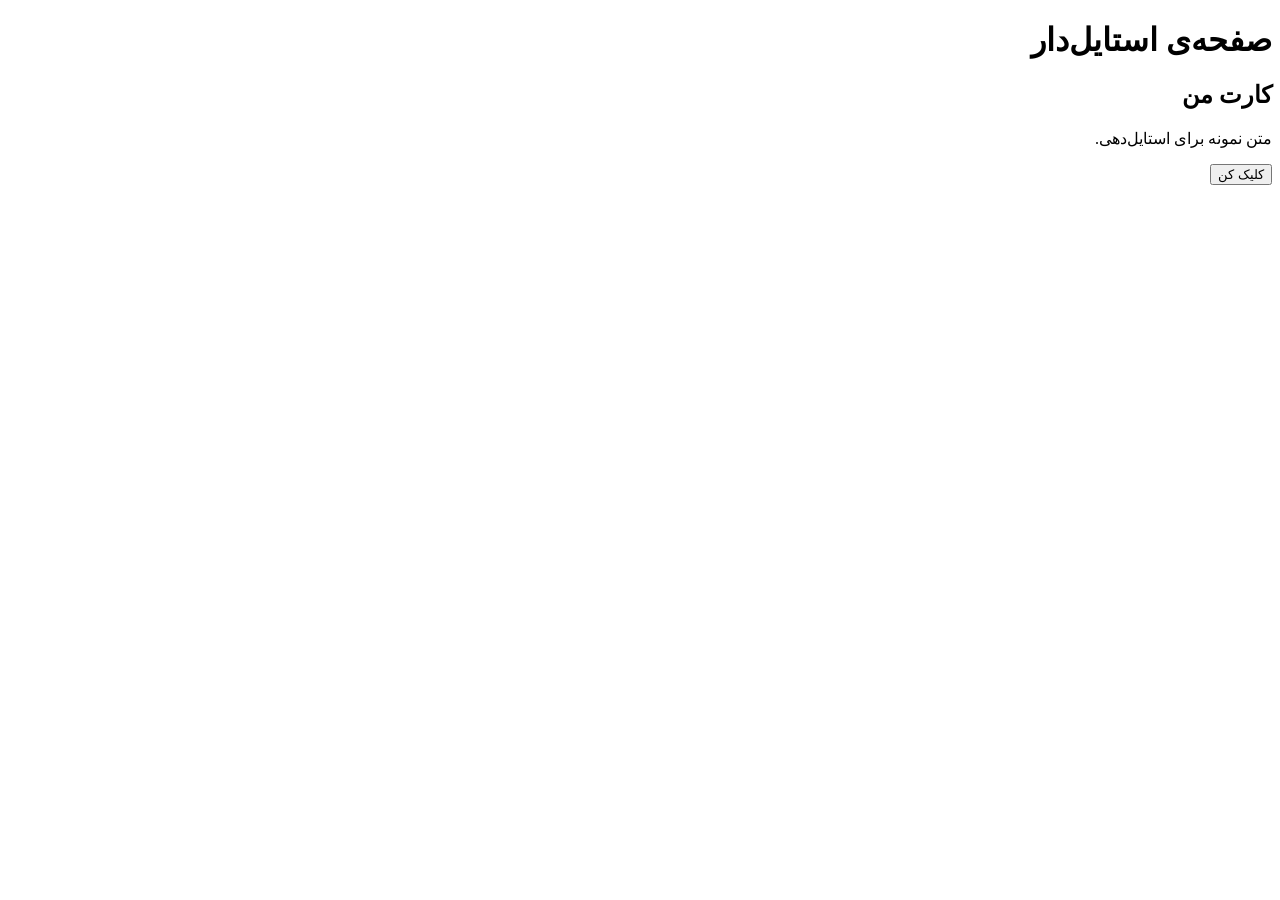
<file: 01-beginner/02-style-it/index.html>
<!DOCTYPE html>
<html lang="fa" dir="rtl">
<head>
  <meta charset="UTF-8">
  <meta name="viewport" content="width=device-width, initial-scale=1.0">
  <title>استایل</title>
  <link rel="stylesheet" href="style.css">
</head>
<body>
  <h1>صفحه‌ی استایل‌دار</h1>
  <div class="card">
    <h2>کارت من</h2>
    <p>متن نمونه برای استایل‌دهی.</p>
    <button class="btn">کلیک کن</button>
  </div>
</body>
</html>
</file>
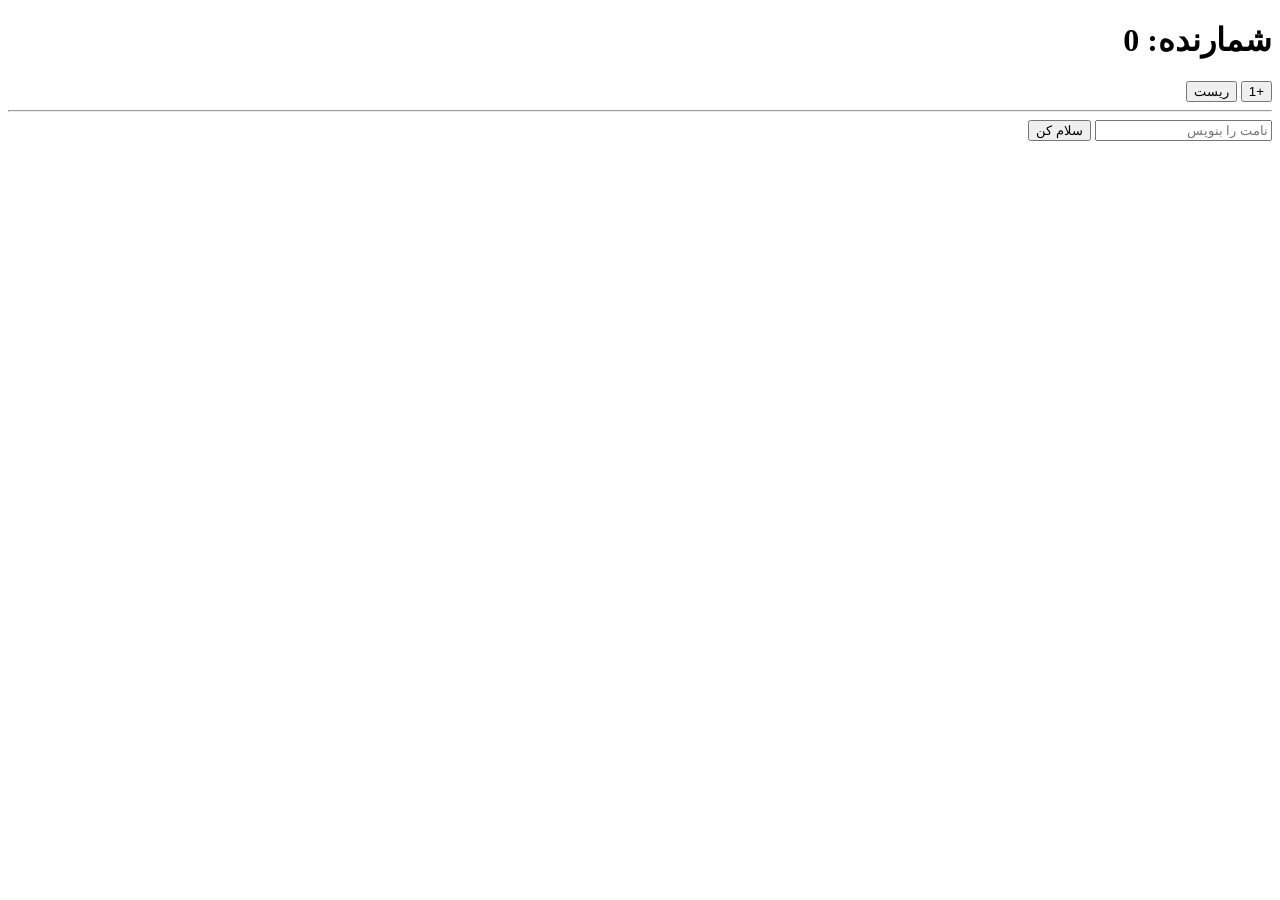
<file: 01-beginner/03-hello-js/index.html>
<!DOCTYPE html>
<html lang="fa" dir="rtl">
<head>
  <meta charset="UTF-8">
  <meta name="viewport" content="width=device-width, initial-scale=1.0">
  <title>Hello JS</title>
</head>
<body>
  <h1>شمارنده: <span id="count">0</span></h1>
  <button id="inc">+1</button>
  <button id="reset">ریست</button>

  <hr>
  <input id="name" placeholder="نامت را بنویس">
  <button id="greet">سلام کن</button>
  <p id="message"></p>

  <script src="script.js"></script>
</body>
</html>
</file>
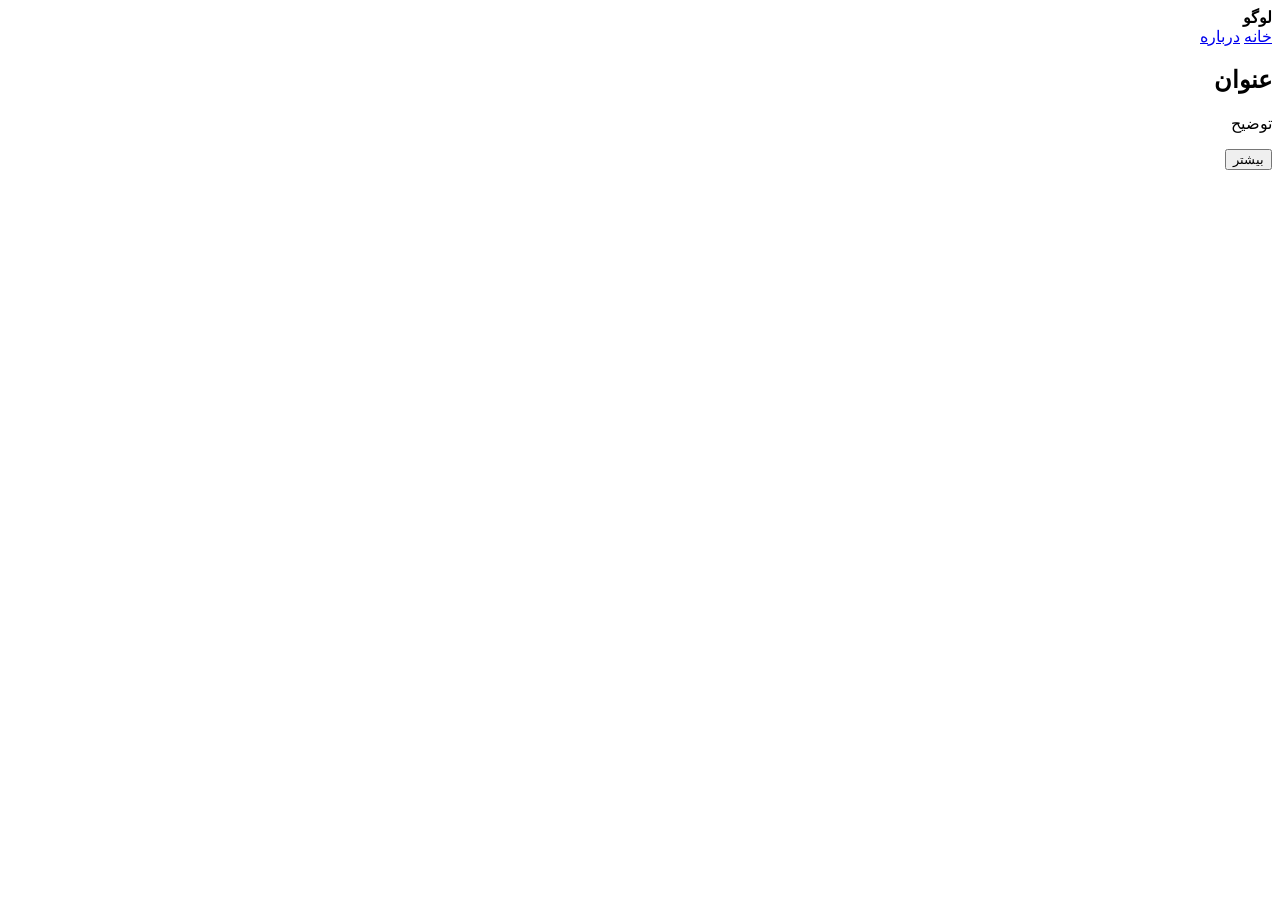
<file: 02-intermediate/01-responsive-cards/index.html>
<!DOCTYPE html>
<html lang="fa" dir="rtl">
<head>
  <meta charset="UTF-8">
  <meta name="viewport" content="width=device-width, initial-scale=1.0">
  <title>کارت‌ها</title>
  <link rel="stylesheet" href="style.css">
</head>
<body>
  <header class="top">
    <strong>لوگو</strong>
    <nav><a href="#">خانه</a> <a href="#">درباره</a></nav>
  </header>
  <main class="grid">
    <!-- TODO: ۶ کارت اینجا اضافه کن -->
    <article class="card"><h2>عنوان</h2><p>توضیح</p><button>بیشتر</button></article>
  </main>
</body>
</html>
</file>
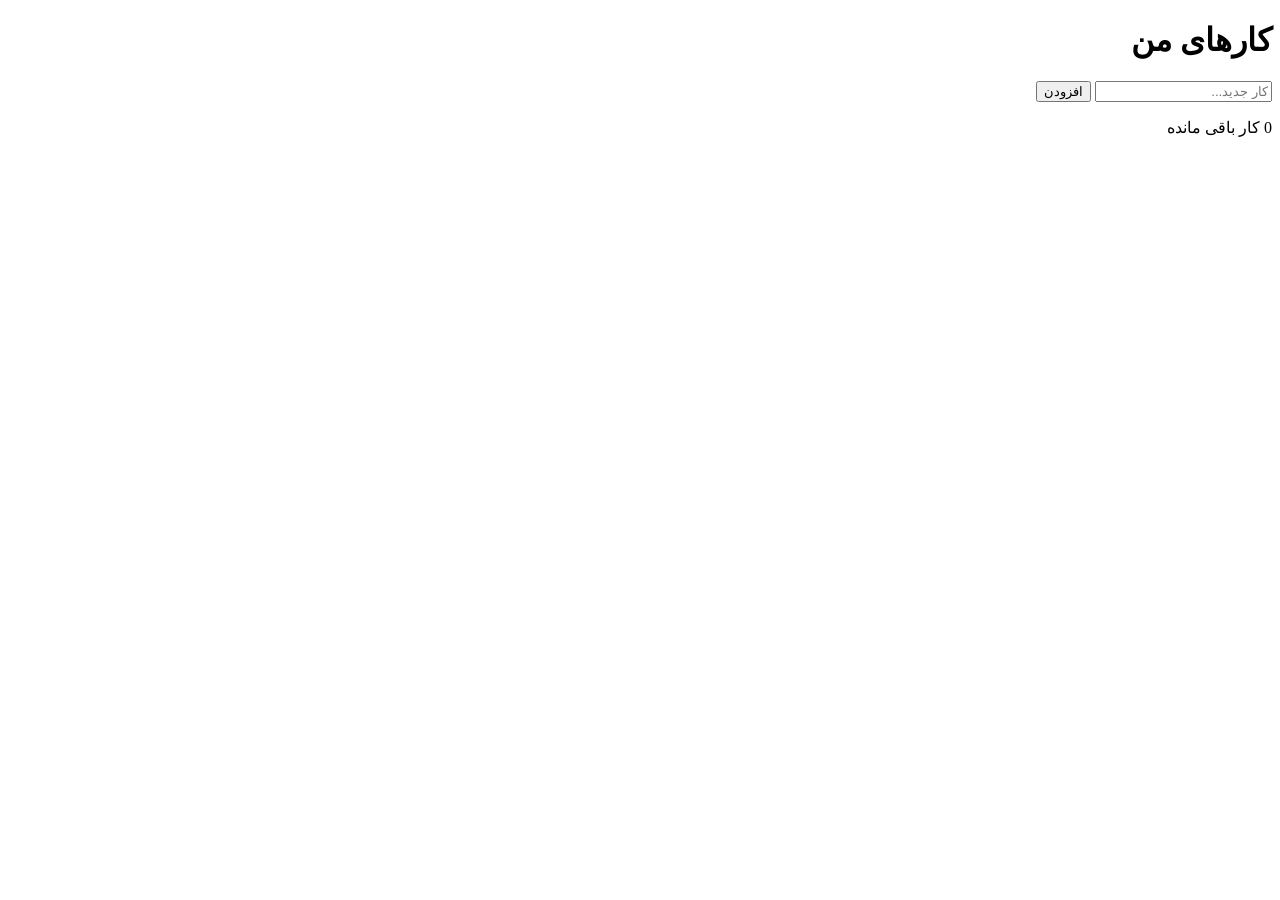
<file: 02-intermediate/02-todo-list/index.html>
<!DOCTYPE html>
<html lang="fa" dir="rtl">
<head>
  <meta charset="UTF-8">
  <meta name="viewport" content="width=device-width, initial-scale=1.0">
  <title>Todo</title>
</head>
<body>
  <h1>کارهای من</h1>
  <input id="newTodo" placeholder="کار جدید...">
  <button id="add">افزودن</button>
  <ul id="list"></ul>
  <p><span id="left">0</span> کار باقی مانده</p>
  <script src="script.js"></script>
</body>
</html>
</file>
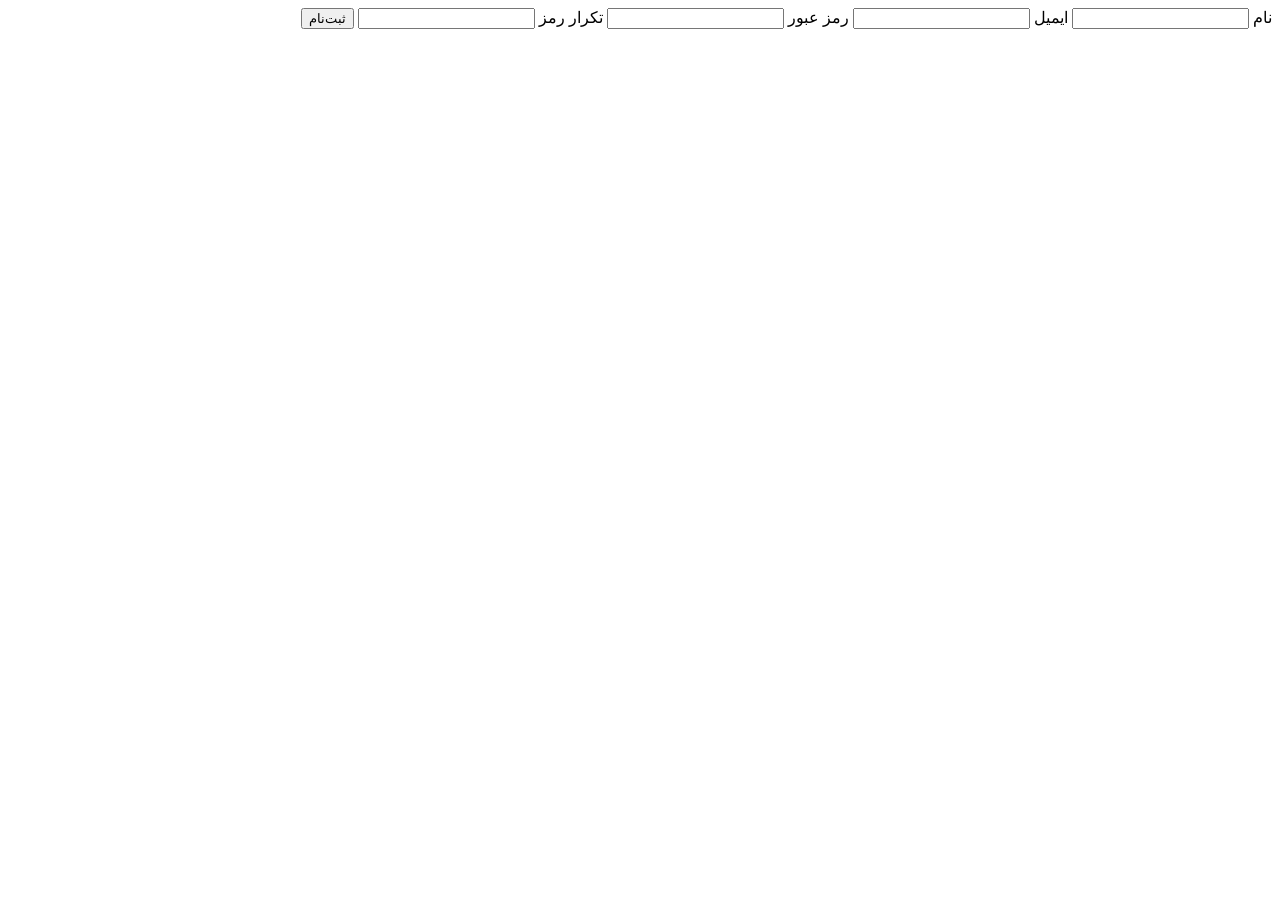
<file: 02-intermediate/03-form-validation/index.html>
<!DOCTYPE html>
<html lang="fa" dir="rtl">
<head>
  <meta charset="UTF-8">
  <meta name="viewport" content="width=device-width, initial-scale=1.0">
  <title>ثبت‌نام</title>
</head>
<body>
  <form id="form" novalidate>
    <label>نام <input name="name"></label>
    <small class="error" data-for="name"></small>

    <label>ایمیل <input name="email" type="email"></label>
    <small class="error" data-for="email"></small>

    <label>رمز عبور <input name="password" type="password"></label>
    <small class="error" data-for="password"></small>

    <label>تکرار رمز <input name="confirm" type="password"></label>
    <small class="error" data-for="confirm"></small>

    <button>ثبت‌نام</button>
  </form>
  <p id="success" hidden>ثبت‌نام موفق بود.</p>
  <script src="script.js"></script>
</body>
</html>
</file>
<file: 01-beginner/02-style-it/style.css>
/* TODO: استایل‌ها را اینجا بنویس */
body {
}

.card {
}

.btn {
}

.btn:hover {
}
</file>
<file: 02-intermediate/01-responsive-cards/style.css>
/* TODO: .top را با flex و .grid را با grid بنویس */
.top { }
.grid { }
.card { }

/* TODO: media query های تبلت و دسکتاپ */
</file>
